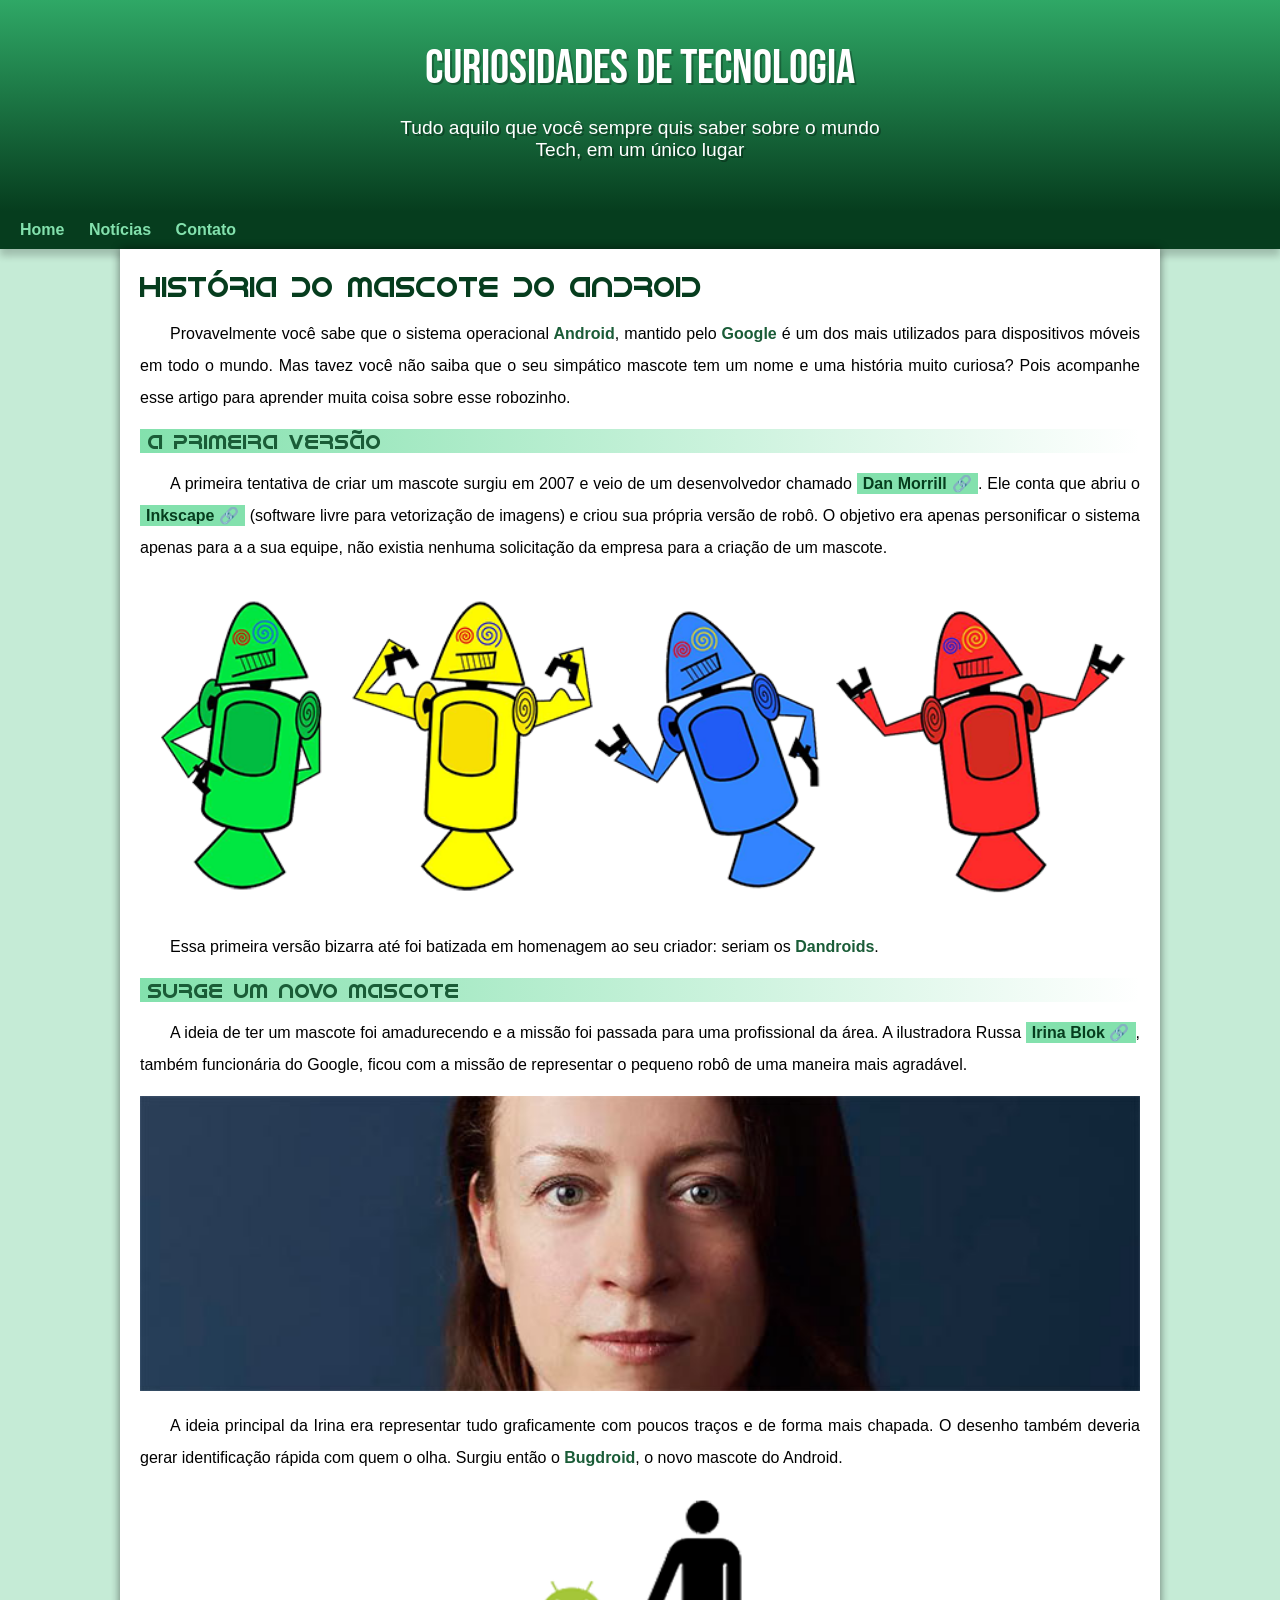
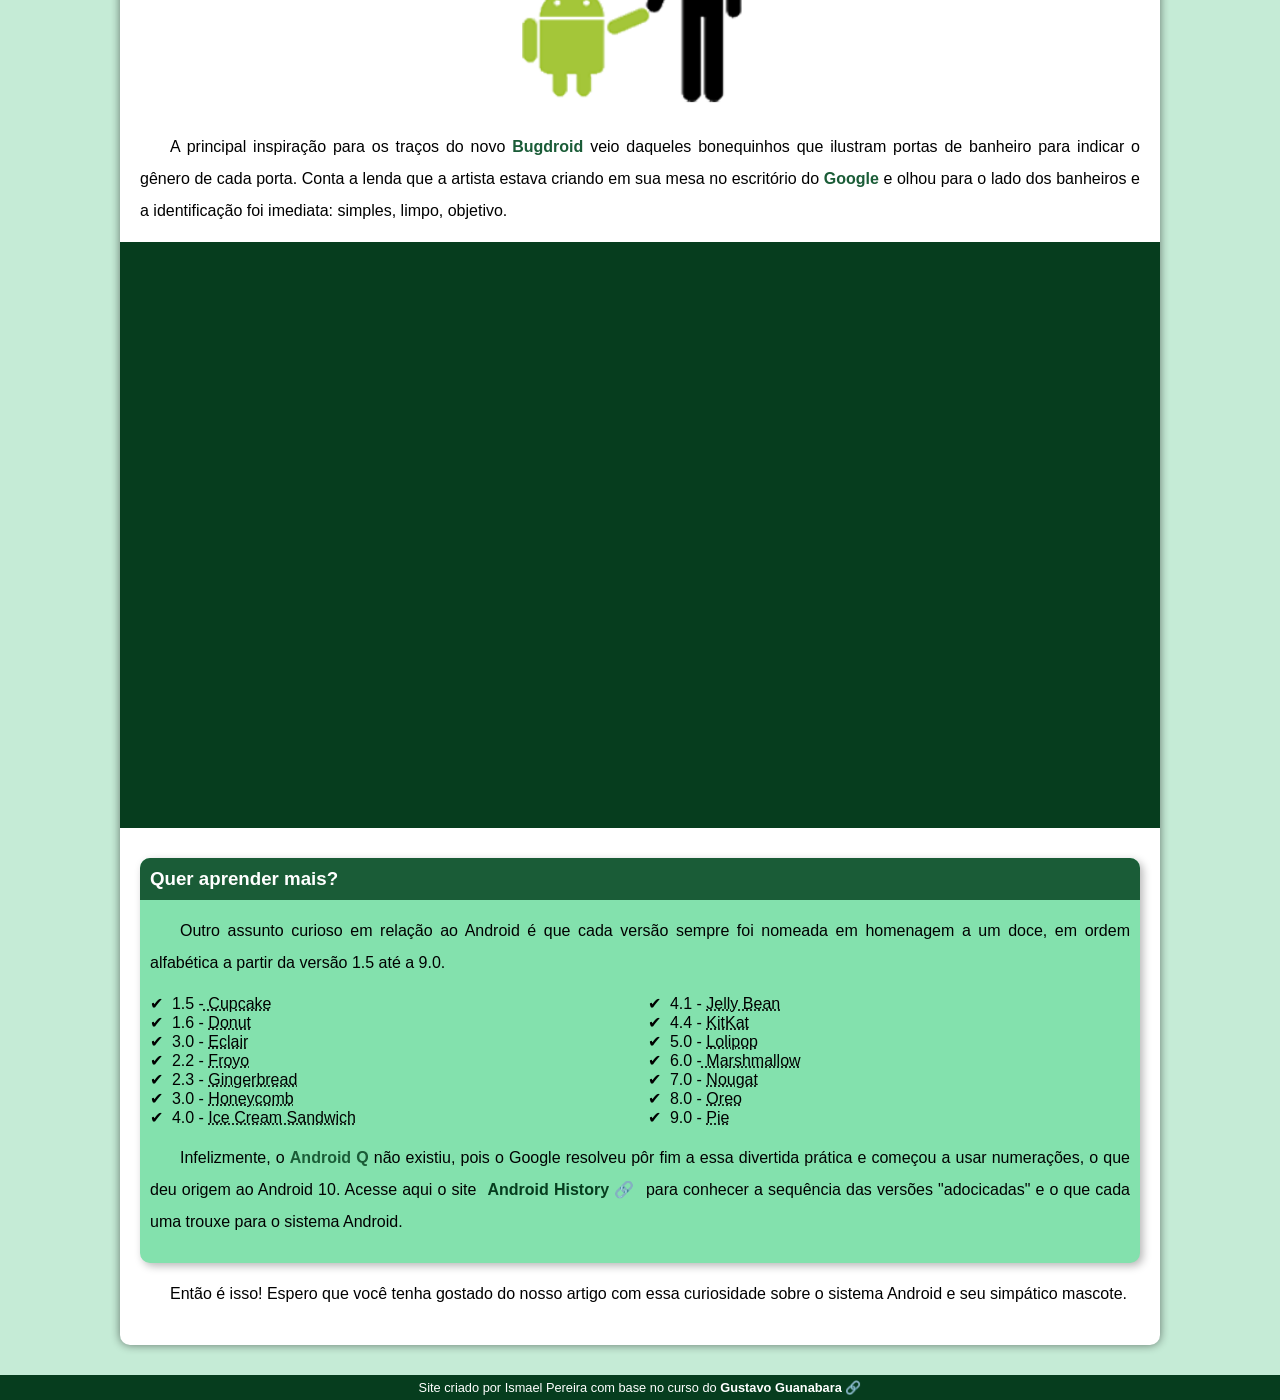
<file: index.html>
<!DOCTYPE html>
<html lang="pt-br">
<head>
    <meta charset="UTF-8">
    <meta name="viewport" content="width=device-width, initial-scale=1.0">
    <title>Como surgiu o android</title>
    <link rel="shortcut icon" href="imagens/favicon.ico" type="image/x-icon">
    <link rel="stylesheet" href="estilo/style.css">
</head>
<body>
   <header>
    <h1>Curiosidades de tecnologia</h1>
    <p>Tudo aquilo que você sempre quis saber sobre o mundo Tech, em um único lugar</p>
   </header>
   <nav>
    <a href="#">Home</a>
    <a href="#">Notícias</a>
    <a href="#">Contato</a>
   </nav>
   <main>
    <article>
                    <h1>História do Mascote do Android</h1>

            <p>Provavelmente você sabe que o sistema operacional<strong> Android</strong>, mantido pelo<strong> Google</strong> é um dos mais utilizados para dispositivos móveis em todo o mundo. Mas tavez você não saiba que o seu simpático mascote tem um nome e uma história muito curiosa? Pois acompanhe esse artigo para aprender muita coisa sobre esse robozinho.</p>

            <h2>A primeira versão</h2>

            <p>A primeira tentativa de criar um mascote surgiu em 2007 e veio de um desenvolvedor chamado <a href="https://androidcommunity.com/dan-morrill-shows-us-the-android-mascot-that-almost-was-20130103/" target="_blank" class="externo">Dan Morrill</a>. Ele conta que abriu o <a href="https://inkscape.org/" target="_blank" class="externo">Inkscape</a> (software livre para vetorização de imagens) e criou sua própria versão de robô. O objetivo era apenas personificar o sistema apenas para a a sua equipe, não existia nenhuma solicitação da empresa para a criação de um mascote.</p>

            <picture>
                <source media="(max-width: 670px )" srcset="imagens/dan-droids-pq.png">
                <img src="imagens/dan-droids.png" alt="Primeiro mascote do android"></picture>

            <p>Essa primeira versão bizarra até foi batizada em homenagem ao seu criador: seriam os <strong>Dandroids</strong>.</p>

            <h2>Surge um novo mascote</h2>

            <p>A ideia de ter um mascote foi amadurecendo e a missão foi passada para uma profissional da área. A ilustradora Russa <a href="https://www.irinablok.com/" target="_blank" class="externo">Irina Blok</a>, também funcionária do Google, ficou com a missão de representar o pequeno robô de uma maneira mais agradável.</p>

            <picture>
                <source media="(max-width:670px )" srcset="imagens/irina-blok-pq.jpg">
                <img src="imagens/irina-blok.jpg" alt="Irina Blok, criadora do Bugdroid"></picture>

            <p>A ideia principal da Irina era representar tudo graficamente com poucos traços e de forma mais chapada. O desenho também deveria gerar identificação rápida com quem o olha. Surgiu então o<strong> Bugdroid</strong>, o novo mascote do Android.</p>

            <img src="imagens/bugdroid.png" class="pequena" alt="Bugdroid">

            <p>A principal inspiração para os traços do novo <strong>Bugdroid</strong> veio daqueles bonequinhos que ilustram portas de banheiro para indicar o gênero de cada porta. Conta a lenda que a artista estava criando em sua mesa no escritório do <strong>Google</strong> e olhou para o lado dos banheiros e a identificação foi imediata: simples, limpo, objetivo.</p>

            <div class="video">
                <iframe width="560" height="315" src="https://www.youtube.com/embed/l2UDgpLz20M?si=Ezt8mrsOeh9XQU5s" title="YouTube video player" frameborder="0" allow="accelerometer; autoplay; clipboard-write; encrypted-media; gyroscope; picture-in-picture; web-share" referrerpolicy="strict-origin-when-cross-origin" allowfullscreen></iframe>
            </div>
            
            <aside>
                 <h3>Quer aprender mais?</h3>

                <p>Outro assunto curioso em relação ao Android é que cada versão sempre foi nomeada em homenagem a um doce, em ordem alfabética a partir da versão 1.5 até a 9.0.</p>

                <ul>
                    <li>1.5 -<abbr title="Bolo de copo"> Cupcake</abbr></li>
                    <li>1.6 - <abbr title="Rosquinha">Donut</abbr></li>
                    <li>3.0 - <abbr title="Bomba">Eclair</abbr></li>
                    <li>2.2 - <abbr title="Iogurte congelado">Froyo</abbr></li>
                    <li>2.3 - <abbr title="Biscoito de gengibre">Gingerbread</abbr></li>
                    <li>3.0 - <abbr title="Favo de mel">Honeycomb</abbr></li>
                    <li>4.0 - <abbr title="Sanduiche de sorvete">Ice Cream Sandwich</abbr></li>
                    <li>4.1 - <abbr title="Jujuba">Jelly Bean</abbr></li>
                    <li>4.4 - <abbr title="KitKat">KitKat</abbr></li>
                    <li>5.0 - <abbr title="Pirulito">Lolipop</abbr></li>
                    <li>6.0 -<abbr title="Marshmallow"> Marshmallow</abbr></li>
                    <li>7.0 - <abbr title="Torrone">Nougat</abbr></li>
                    <li>8.0 - <abbr title="Oreo">Oreo</abbr></li>
                    <li>9.0 - <abbr title="Torta">Pie</abbr></li>
                </ul>
                <p>
                    Infelizmente, o <strong>Android Q</strong> não existiu, pois o Google resolveu pôr fim a essa divertida prática e começou a usar numerações, o que deu origem ao Android 10.
                    Acesse aqui o site <a href="https://androidmastery.hashnode.dev/history-of-android" target="_blank" class="externo">Android History</a> para conhecer a sequência das versões "adocicadas" e o que cada uma trouxe para o sistema Android.
                </p>
            </aside>

            <p>Então é isso! Espero que você tenha gostado do nosso artigo com essa curiosidade sobre o sistema Android e seu simpático mascote.</p>
    </article>

   </main>
   <footer>
    <p>Site criado por Ismael Pereira com base no curso do <a href="https://gustavoguanabara.github.io/" target="_blank" class="externo">Gustavo Guanabara</a></p>
   </footer>
   
</body>
</html>
</file>
<file: estilo/style.css>
@charset "UTF-8";

@import url('https://fonts.googleapis.com/css2?family=Bebas+Neue&display=swap');

@font-face {
    Font-family: 'Android';
    src: url('../fontes/idroid.otf') format('opentype');
    font-weight: normal;
}

:root{
    --cor0: #c5ebd6;
    --cor1: #83e1ad;
    --cor2: #3ddc84;
    --cor3: #2fa866;
    --cor4: #1a5c37;
    --cor5: #063d1e;

    --fonte-padrao: arial, Verdana, Helvetica, sans-serif;
    --fonte-destaque: 'Bebas Neue', cursive;
    --fonte-android: 'Android', cursive;

}

* {
    margin: 0px;
    padding: 0px;
}
body{
    background-color: var(--cor0);
    font-family:var(--fonte-padrao);
}

a.externo::after{
    content: '\00A0\1F517';

}

header{
    background-image:linear-gradient(to bottom,var(--cor3), var(--cor5)) ;
    min-height: 150px;
    text-align: center;
    padding-top: 40px;
}

header > h1{
    color: white;
    font-family: var(--fonte-destaque);
    font-size: 3em;
    font-weight: normal;
    margin-bottom: 20px;
    text-shadow: 2px 2px 0px rgba(0, 0, 0, 0.267);
    
}

header > p{
    font-family: var(--fonte-padrao);
    font-size: 1.2em;
    color: white;
    max-width: 500px;
    padding-right: 10px;
    padding-left: 10px;
    margin: auto;
    padding-bottom: 50px;
     text-shadow: 2px 2px 0px rgba(0, 0, 0, 0.315);
}

nav{
    background-color:var(--cor5) ;
    padding: 10px;
    box-shadow: 0px 7px 7px rgba(0, 0, 0, 0.192);
}
nav > a{
    color: var(--cor1);
    padding: 10px;
    border-radius: 5px;
    text-decoration: none;
    font-weight: bold;
    transition-duration:.5s;
}
nav > a:hover{
    background-color: var(--cor2);
    color:var(--cor5);
}
main{
    min-width: 300px;
    max-width: 1000px;
    margin: auto;
    margin-bottom: 30px;
    padding: 20px;
    background-color: white;
    box-shadow: 0px 0px 10px rgba(0, 0, 0, 0.497);
    border-bottom-left-radius: 10px;
    border-bottom-right-radius: 10px;
}
main h1{
    color:var(--cor5);
    font-family: var(--fonte-android);
    font-weight: normal;
    font-size: 1.8em;
}
main h2{
    color:var(--cor4);
    font-family: var(--fonte-android);
    font-size: 1.3em;
    font-weight: normal;
    background-image: linear-gradient(to right, var(--cor1), transparent);
    text-indent: 8px;
}

main p{
    margin: 15px 0px ;
    text-align: justify;
    text-indent: 30px;
    font-size: 1em;
    line-height: 2em;
}

main strong{
    color: var(--cor4);
    font-weight: bolder;
}

main a{
    text-decoration: none;
    font-weight: bold;
    color: var(--cor5);
    background-color: var(--cor1);
    padding: 2px 6px;

}

main a:hover{
    text-decoration: underline;
    color: var(--cor4);
}
main img{
    width:100% ;
}

main img.pequena{
    max-width: 350px;
    display: block;
    margin: auto;
}

div.video{
    background-color: var(--cor5);
    margin: 0px -20px 30px -20px;
    padding: 20px;
    padding-bottom: 56.6%;
    position: relative;
}

div.video > iframe{
    position: absolute;
    top: 5%;
    left: 5%;
    width: 90%;
    height: 90%;

}
aside{
    background-color: var(--cor1);
    padding: 10px;
    border-radius: 10px;
    box-shadow: 3px 3px 8px rgba(0, 0, 0, 0.281);
}


aside > h3{
    background-color: var(--cor4);
    color: white;
    padding: 10px;
    margin: -10px -10px 0px -10px;
    border-radius: 10px 10px 0px 0px;
}
aside > ul{
    list-style-type: '\2714\00A0\00A0';
    list-style-position: inside;
    columns: 2;
}
footer{
    background-color: var(--cor5);
    color: white;
    text-align: center;
    font-size: 0.8em;
    padding: 5px
}

footer a {
    color: white;
    font-weight: bolder;
    text-decoration: none;
}

footer a:hover{
    text-decoration: underline;
    color: var(--cor1);


}
</file>
